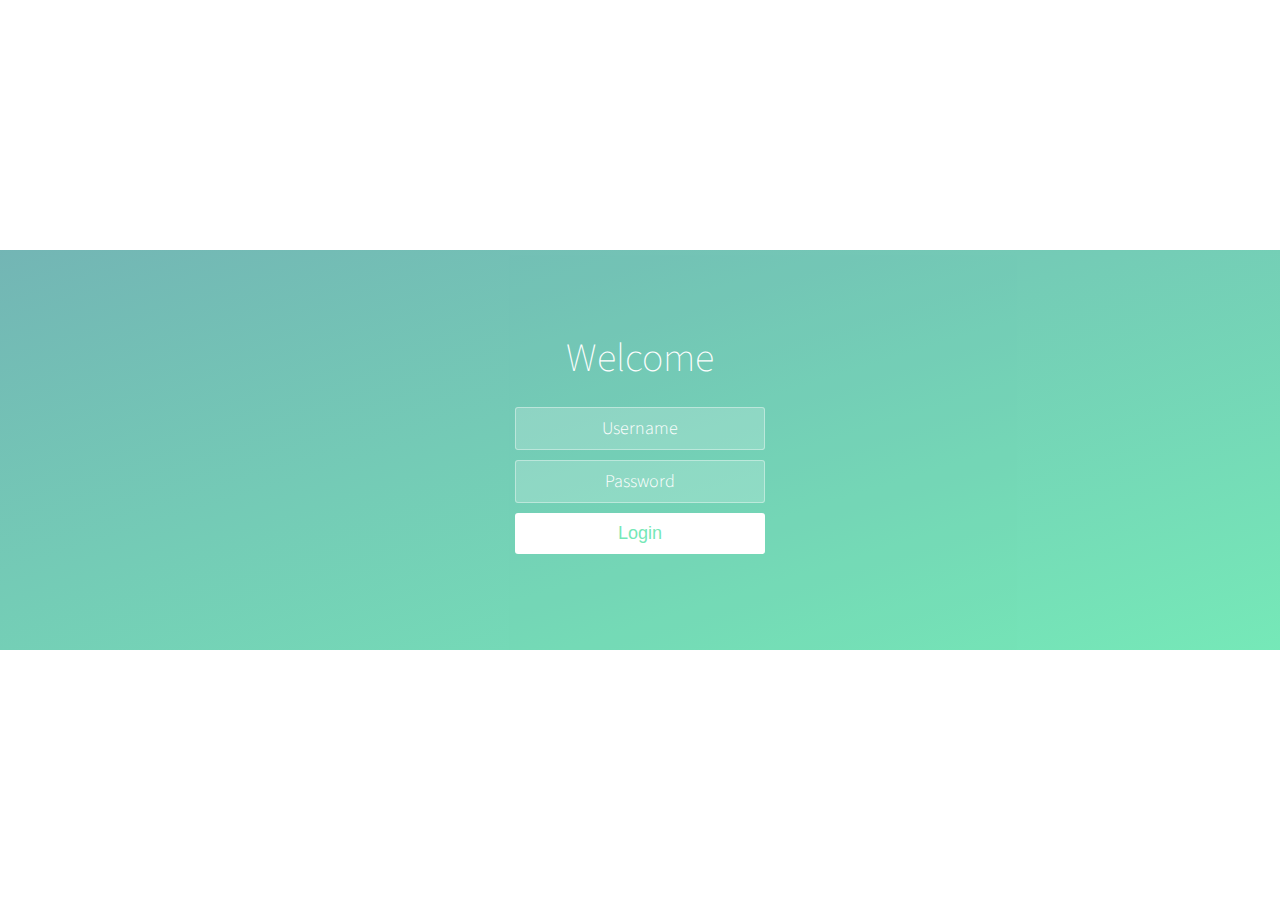
<file: 源代码/XiaoHuLuMvcCore/XiaoHuLuMvcCore/wwwroot/logincs/index.html>
﻿<!doctype html>
<html lang="zh">
<head>
    <meta charset="UTF-8">
    <meta http-equiv="X-UA-Compatible" content="IE=edge,chrome=1">
    <meta name="viewport" content="width=device-width, initial-scale=1.0">
    <title>动态背景的CSS3登录表单DEMO演示</title>
    <link href="css/styles.css" rel="stylesheet" />
</head>
<body>
    <div class="htmleaf-container">
        <div class="wrapper">
            <div class="container">
                <h1>Welcome</h1>

                <form class="form">
                    <input type="text" placeholder="Username">
                    <input type="password" placeholder="Password">
                    <button type="submit" id="login-button">Login</button>
                </form>
            </div>

            <ul class="bg-bubbles">
                <li></li>
                <li></li>
                <li></li>
                <li></li>
                <li></li>
                <li></li>
                <li></li>
                <li></li>
                <li></li>
                <li></li>
            </ul>
        </div>
    </div>

    <script src="js/jquery-2.1.1.min.js"></script>
    <script>
        $('#login-button').click(function (event) {
            event.preventDefault();
            $('form').fadeOut(500);
            $('.wrapper').addClass('form-success');
        });
    </script>

</body>
</html>
</file>
<file: 源代码/XiaoHuLuMvcCore/XiaoHuLuMvcCore/wwwroot/logincs/css/styles.css>
@import url(http://fonts.useso.com/css?family=Source+Sans+Pro:200,300);
* {
  box-sizing: border-box;
  margin: 0;
  padding: 0;
  font-weight: 300;
}
body {
  font-family: 'Source Sans Pro', sans-serif;
  color: white;
  font-weight: 300;
}
body ::-webkit-input-placeholder {
  /* WebKit browsers */
  font-family: 'Source Sans Pro', sans-serif;
  color: white;
  font-weight: 300;
}
body :-moz-placeholder {
  /* Mozilla Firefox 4 to 18 */
  font-family: 'Source Sans Pro', sans-serif;
  color: white;
  opacity: 1;
  font-weight: 300;
}
body ::-moz-placeholder {
  /* Mozilla Firefox 19+ */
  font-family: 'Source Sans Pro', sans-serif;
  color: white;
  opacity: 1;
  font-weight: 300;
}
body :-ms-input-placeholder {
  /* Internet Explorer 10+ */
  font-family: 'Source Sans Pro', sans-serif;
  color: white;
  font-weight: 300;
}
.wrapper {
  background: #50a3a2;
  background: -webkit-linear-gradient(top left, #50a3a2 0%, #53e3a6 100%);
  background: linear-gradient(to bottom right, #50a3a2 0%, #53e3a6 100%);
  opacity: 0.8;
  position: absolute;
  top: 50%;
  left: 0;
  width: 100%;
  height: 400px;
  margin-top: -200px;
  overflow: hidden;

}

.wrapper.form-success .container h1 {
  -webkit-transform: translateY(85px);
      -ms-transform: translateY(85px);
          transform: translateY(85px);
}
.container {
  max-width: 600px;
  margin: 0 auto;
  padding: 80px 0;
  height: 400px;
  text-align: center;
}
.container h1 {
  font-size: 40px;
  -webkit-transition-duration: 1s;
          transition-duration: 1s;
  -webkit-transition-timing-function: ease-in-put;
          transition-timing-function: ease-in-put;
  font-weight: 200;
}
form {
  padding: 20px 0;
  position: relative;
  z-index: 2;
}
form input {
  -webkit-appearance: none;
     -moz-appearance: none;
          appearance: none;
  outline: 0;
  border: 1px solid rgba(255, 255, 255, 0.4);
  background-color: rgba(255, 255, 255, 0.2);
  width: 250px;
  border-radius: 3px;
  padding: 10px 15px;
  margin: 0 auto 10px auto;
  display: block;
  text-align: center;
  font-size: 18px;
  color: white;
  -webkit-transition-duration: 0.25s;
          transition-duration: 0.25s;
  font-weight: 300;
}
form input:hover {
  background-color: rgba(255, 255, 255, 0.4);
}
form input:focus {
  background-color: white;
  width: 300px;
  color: #53e3a6;
}
form button {
  -webkit-appearance: none;
     -moz-appearance: none;
          appearance: none;
  outline: 0;
  background-color: white;
  border: 0;
  padding: 10px 15px;
  color: #53e3a6;
  border-radius: 3px;
  width: 250px;
  cursor: pointer;
  font-size: 18px;
  -webkit-transition-duration: 0.25s;
          transition-duration: 0.25s;
}
form button:hover {
  background-color: #f5f7f9;
}
.bg-bubbles {
  position: absolute;
  top: 0;
  left: 0;
  width: 100%;
  height: 100%;
  z-index: 1;
}
.bg-bubbles li {
  position: absolute;
  list-style: none;
  display: block;
  width: 40px;
  height: 40px;
  background-color: rgba(255, 255, 255, 0.15);
  bottom: -160px;
  -webkit-animation: square 25s infinite;
  animation: square 25s infinite;
  -webkit-transition-timing-function: linear;
  transition-timing-function: linear;
}
.bg-bubbles li:nth-child(1) {
  left: 10%;
}
.bg-bubbles li:nth-child(2) {
  left: 20%;
  width: 80px;
  height: 80px;
  -webkit-animation-delay: 2s;
          animation-delay: 2s;
  -webkit-animation-duration: 17s;
          animation-duration: 17s;
}
.bg-bubbles li:nth-child(3) {
  left: 25%;
  -webkit-animation-delay: 4s;
          animation-delay: 4s;
}
.bg-bubbles li:nth-child(4) {
  left: 40%;
  width: 60px;
  height: 60px;
  -webkit-animation-duration: 22s;
          animation-duration: 22s;
  background-color: rgba(255, 255, 255, 0.25);
}
.bg-bubbles li:nth-child(5) {
  left: 70%;
}
.bg-bubbles li:nth-child(6) {
  left: 80%;
  width: 120px;
  height: 120px;
  -webkit-animation-delay: 3s;
          animation-delay: 3s;
  background-color: rgba(255, 255, 255, 0.2);
}
.bg-bubbles li:nth-child(7) {
  left: 32%;
  width: 160px;
  height: 160px;
  -webkit-animation-delay: 7s;
          animation-delay: 7s;
}
.bg-bubbles li:nth-child(8) {
  left: 55%;
  width: 20px;
  height: 20px;
  -webkit-animation-delay: 15s;
          animation-delay: 15s;
  -webkit-animation-duration: 40s;
          animation-duration: 40s;
}
.bg-bubbles li:nth-child(9) {
  left: 25%;
  width: 10px;
  height: 10px;
  -webkit-animation-delay: 2s;
          animation-delay: 2s;
  -webkit-animation-duration: 40s;
          animation-duration: 40s;
  background-color: rgba(255, 255, 255, 0.3);
}
.bg-bubbles li:nth-child(10) {
  left: 90%;
  width: 160px;
  height: 160px;
  -webkit-animation-delay: 11s;
          animation-delay: 11s;
}
@-webkit-keyframes square {
  0% {
    -webkit-transform: translateY(0);
            transform: translateY(0);
  }
  100% {
    -webkit-transform: translateY(-700px) rotate(600deg);
            transform: translateY(-700px) rotate(600deg);
  }
}
@keyframes square {
  0% {
    -webkit-transform: translateY(0);
            transform: translateY(0);
  }
  100% {
    -webkit-transform: translateY(-700px) rotate(600deg);
            transform: translateY(-700px) rotate(600deg);
  }
}
</file>
